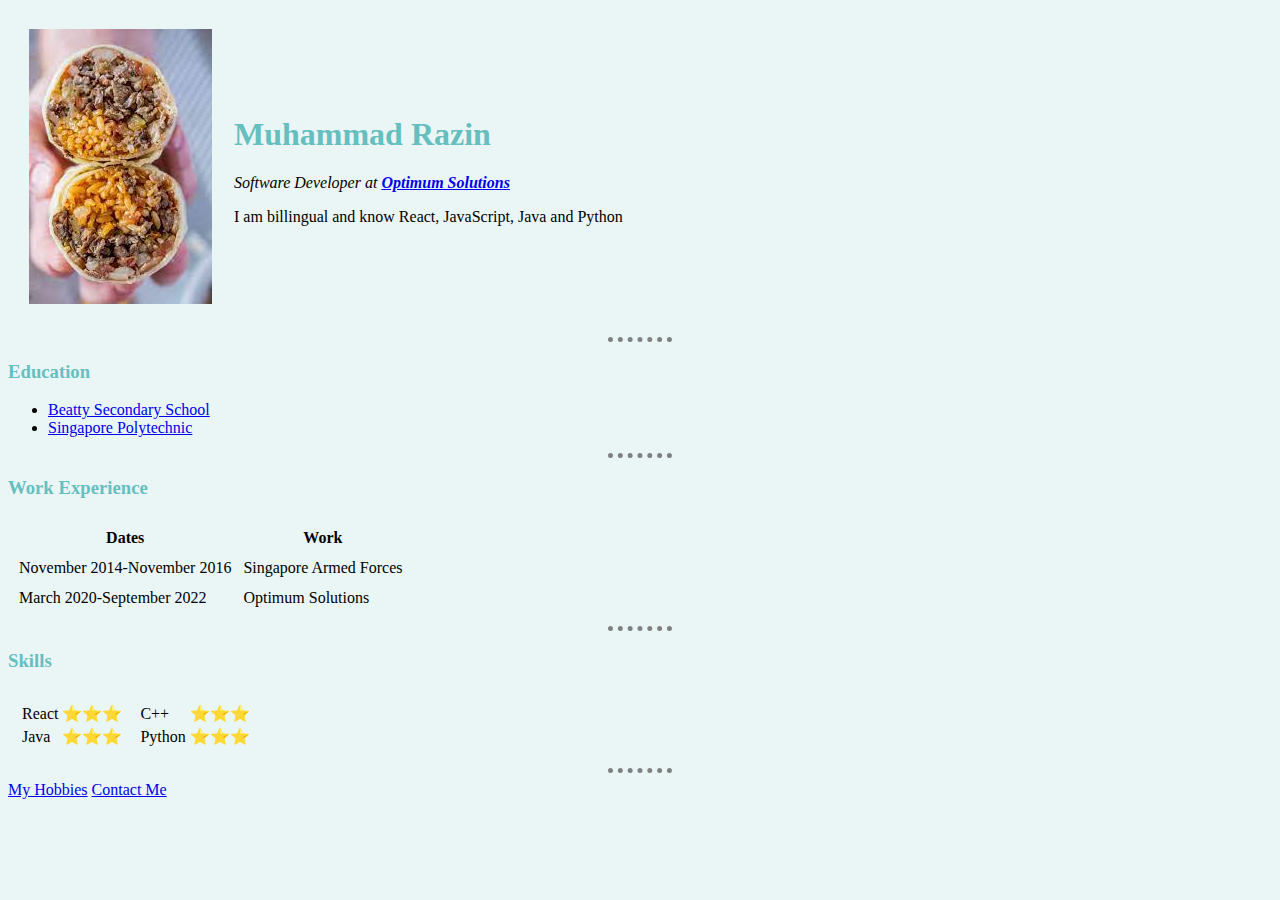
<file: index.html>
<!DOCTYPE html>
<html>
  <head>
    <meta charset="utf-8" />
    <title>Razin's Burrito Site</title>
    <link rel="stylesheet" href="css/styles.css">

  </head>

  <body>
    <table cellspacing="20">
      <tr>
        <td><img src="images/burrito.jpeg" alt="Burrito" /></td>
        <td>
          <h1>Muhammad Razin</h1>
          <p>
            <em
              >Software Developer at
              <strong
                ><a href="https://www.sc.com/en/">Optimum Solutions</a></strong
              ></em
            >
          </p>
          <p>I am billingual and know React, JavaScript, Java and Python</p>
        </td>
      </tr>
    </table>

    <hr />
    <h3>Education</h3>
    <ul>
      <li>
        <a href="https://beattysec.moe.edu.sg">Beatty Secondary School</a>
      </li>
      <li><a href="https://www.sp.edu.sg">Singapore Polytechnic</a></li>
    </ul>
    <hr />
    <h3>Work Experience</h3>
    <table cellspacing="10">
      <tr>
        <th>Dates</th>
        <th>Work</th>
      </tr>
      <tr>
        <td>November 2014-November 2016</td>
        <td>Singapore Armed Forces</td>
      </tr>
      <tr>
        <td>March 2020-September 2022</td>
        <td>Optimum Solutions</td>
      </tr>
    </table>
    <hr />
    <h3>Skills</h3>
    <table cellspacing="10">
      <tr>
        <td>
          <table>
            <tr>
              <td>React</td>
              <td>⭐⭐⭐</td>
            </tr>
            <tr>
              <td>Java</td>
              <td>⭐⭐⭐</td>
            </tr>
          </table>
        </td>
        <td>
          <table>
            <tr>
              <td>C++</td>
              <td>⭐⭐⭐</td>
            </tr>
            <tr>
              <td>Python</td>
              <td>⭐⭐⭐</td>
            </tr>
          </table>
        </td>
      </tr>
    </table>

    <hr />
    <a href="hobbies.html">My Hobbies</a>
    <a href="contact-me.html">Contact Me</a>
  </body>
</html>
</file>
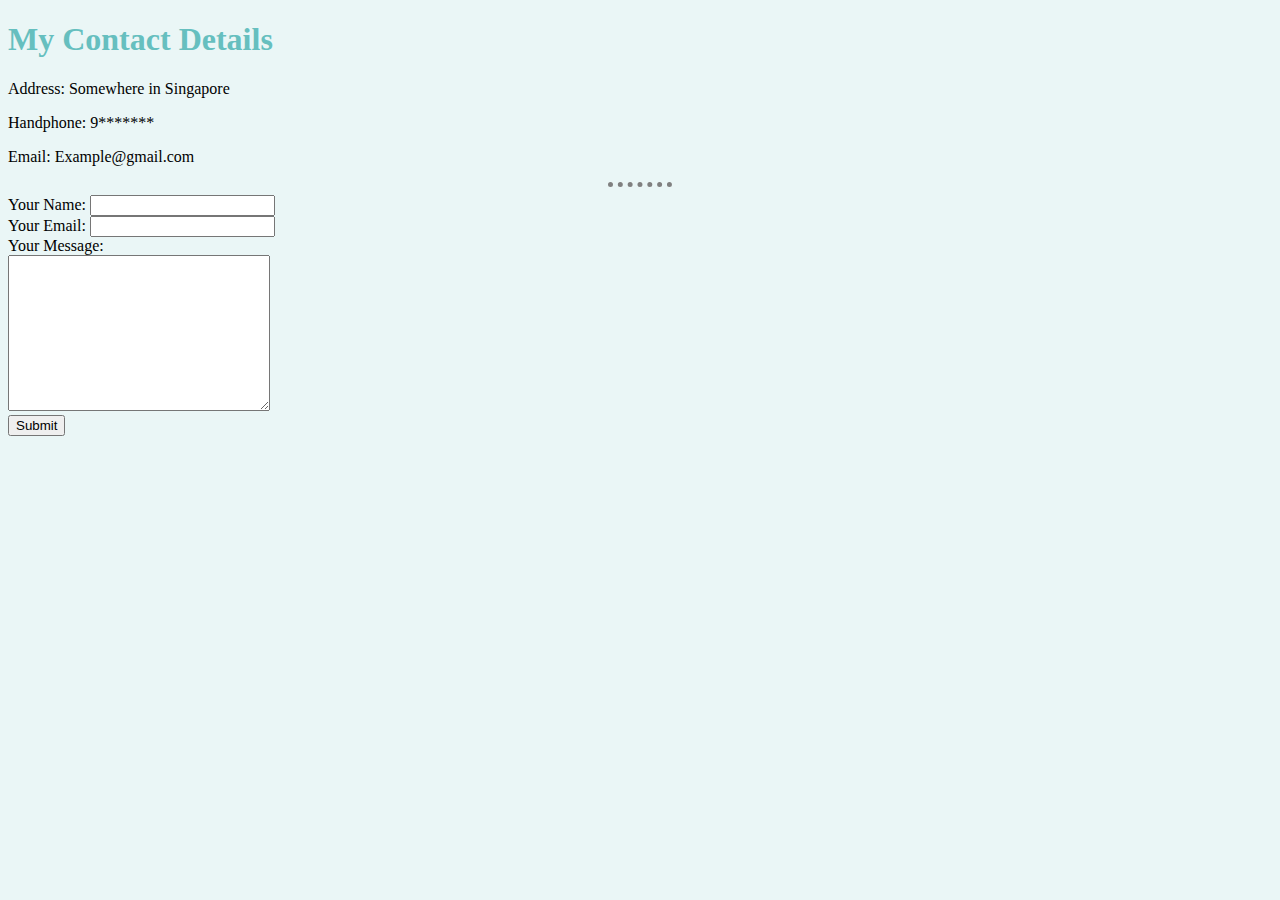
<file: contact-me.html>
<!DOCTYPE html>
<html lang="en">
  <head>
    <meta charset="UTF-8" />
    <title>Contact Me</title>
    <link rel="stylesheet" href="css/styles.css">

  </head>

  <body>
    <h1>My Contact Details</h1>
    <p>Address: Somewhere in Singapore</p>
    <p>Handphone: 9*******</p>
    <p>Email: Example@gmail.com</p>
    <hr />
    <form
      action="mailto:00quanta94@gmail.com"
      method="post"
      enctype="type/plain"
    >
      <label>Your Name:</label>
      <input type="text" name="yourName" /><br />
      <label>Your Email:</label>
      <input type="email" name="yourEmail" /><br />
      <label>Your Message:</label><br />
      <textarea name="yourMessage" cols="30" rows="10"></textarea><br />
      <input type="submit" />
    </form>
  </body>
</html>
</file>
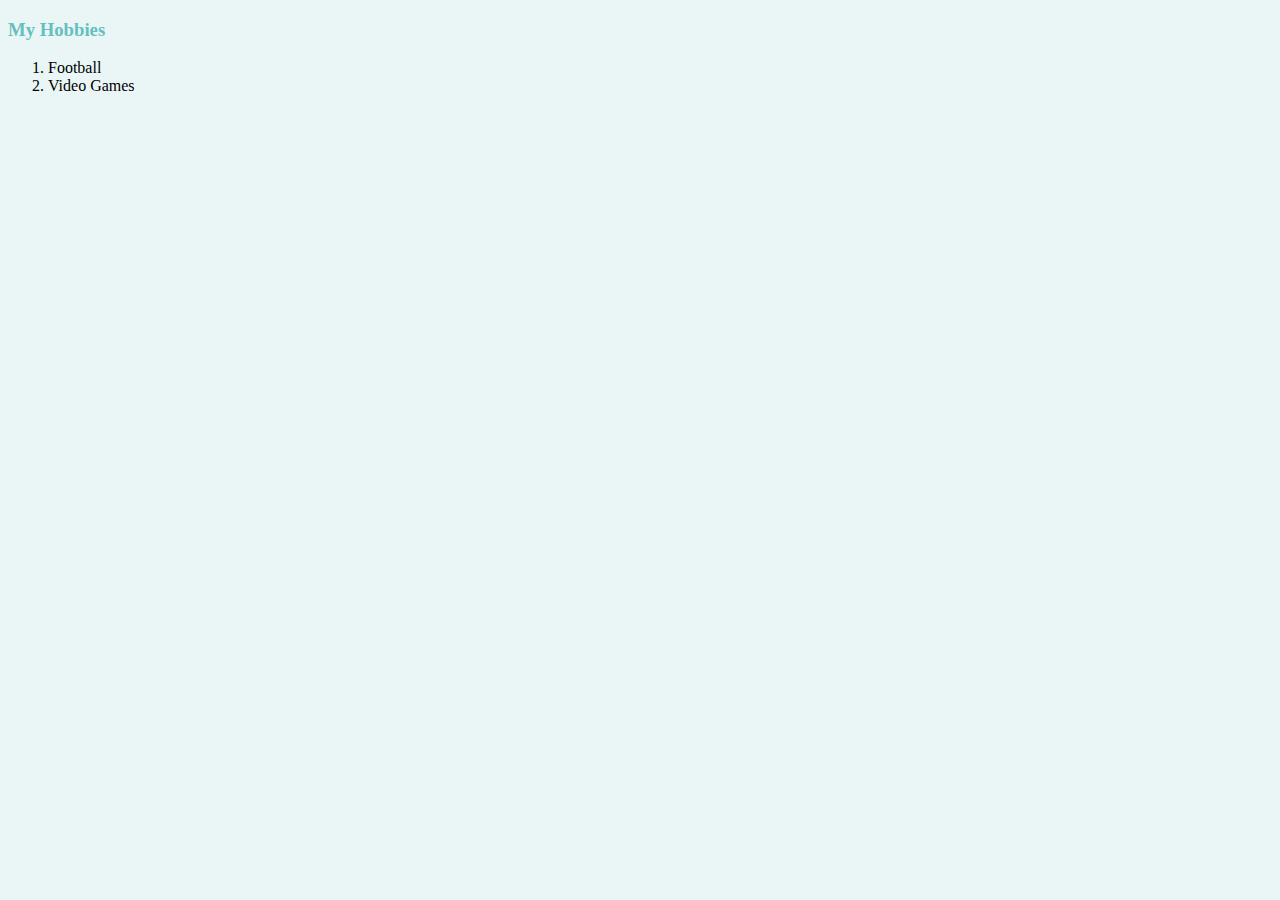
<file: hobbies.html>
<!DOCTYPE html>
<html lang="en">
  <head>
    <meta charset="UTF-8" />
    <title>My Hobbies</title>
    <link rel="stylesheet" href="css/styles.css">
    
  </head>
  <body>
    <h3>My Hobbies</h3>
    <ol>
      <li>Football</li>
      <li>Video Games</li>
    </ol>
  </body>
</html>
</file>
<file: css/styles.css>
body {
  background-color: #eaf6f6;
}

h1 {
  color: #66bfbf
}

h3 {
  color: #66bfbf
}

hr {
  border-style: none;
  border-top-style: dotted;
  border-color: grey;
  border-width: 5px;
  width: 5%;
}
</file>
